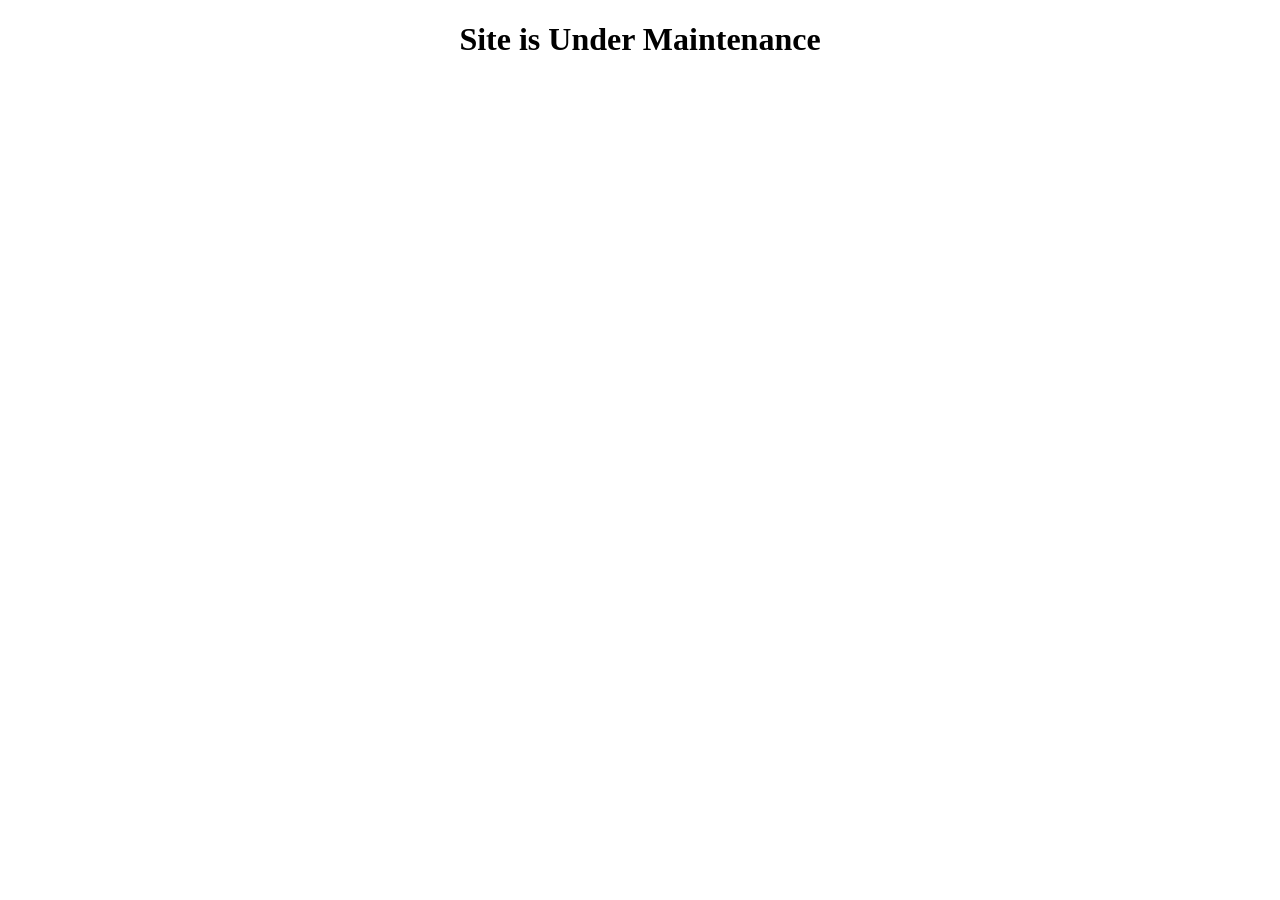
<file: m.html>
<!DOCTYPE html>
<html lang="en">
<head>
    <meta charset="UTF-8">
    <meta name="viewport" content="width=device-width, initial-scale=1.0">
    <title>Document</title>
    <style>
        h1{
            text-align: center;
        }
    </style>
</head>
<body>
    <h1>Site is Under Maintenance</h1>
</body>
</html>
</file>
